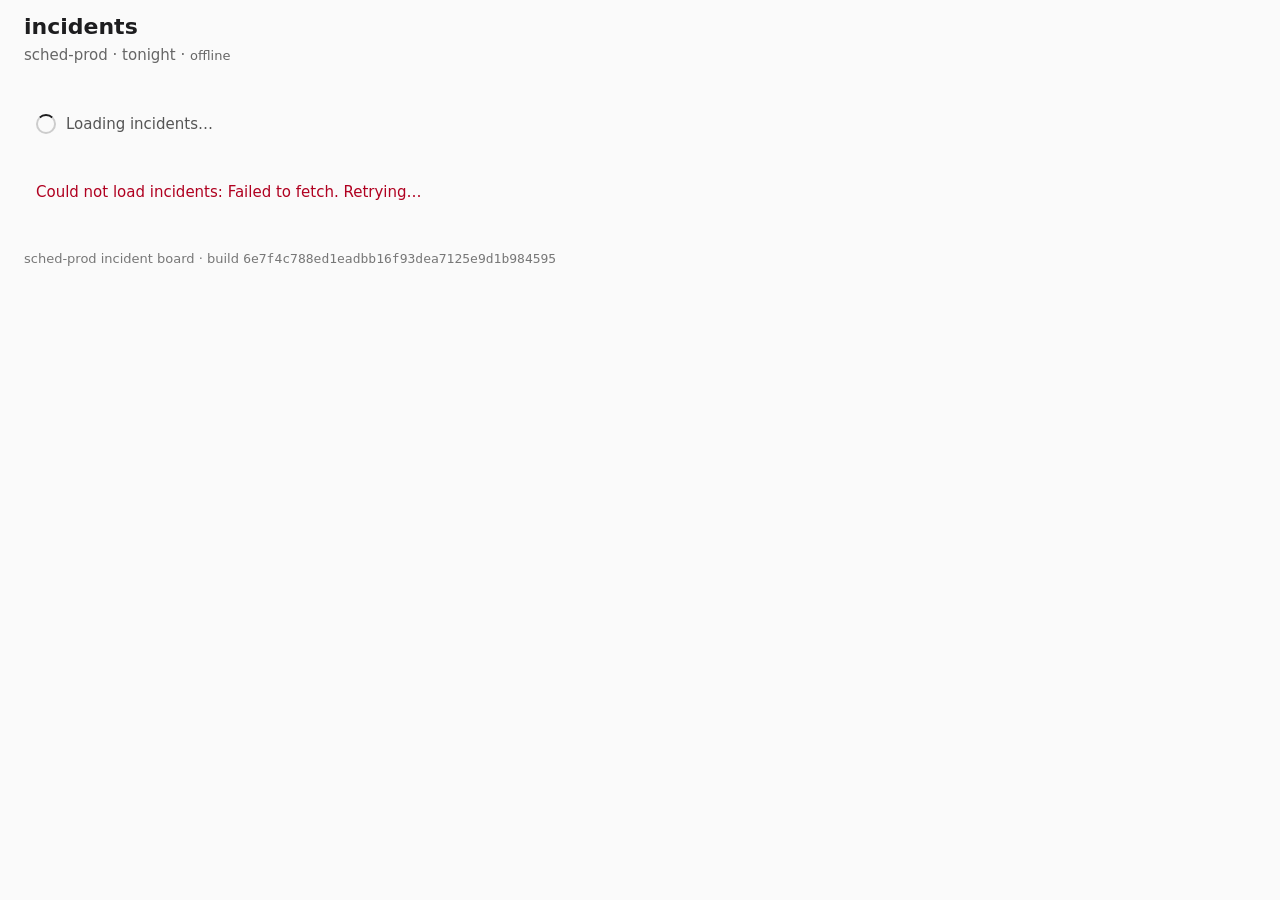
<file: index.html>
<!doctype html>
<html lang="en">
  <head>
    <meta charset="utf-8" />
    <meta name="viewport" content="width=device-width, initial-scale=1" />
    <meta name="build" content="6e7f4c788ed1eadbb16f93dea7125e9d1b984595" />
    <title>sched-prod · incidents</title>
    <link rel="stylesheet" href="style.css" />
    <script type="module" src="app.js"></script>
  </head>
  <body>
    <header>
      <h1>incidents</h1>
      <p class="sub">sched-prod · tonight · <span class="status" data-role="status">connecting…</span></p>
    </header>
    <main data-testid="board">
      <div data-testid="loader" class="loader" role="status" aria-live="polite">
        <span class="spinner" aria-hidden="true"></span> Loading incidents…
      </div>
      <p data-testid="empty" class="empty" hidden>No incidents tonight.</p>
      <p class="error" data-role="error" role="alert" hidden></p>
      <div class="layout">
        <ul data-testid="incident-list" class="list" aria-label="Incidents, newest first. Open one to ack it."></ul>
        <aside data-testid="incident-panel" class="panel" aria-live="polite" hidden></aside>
      </div>
    </main>
    <footer>sched-prod incident board · build <code data-testid="build-sha">6e7f4c788ed1eadbb16f93dea7125e9d1b984595</code></footer>
  </body>
</html>
</file>
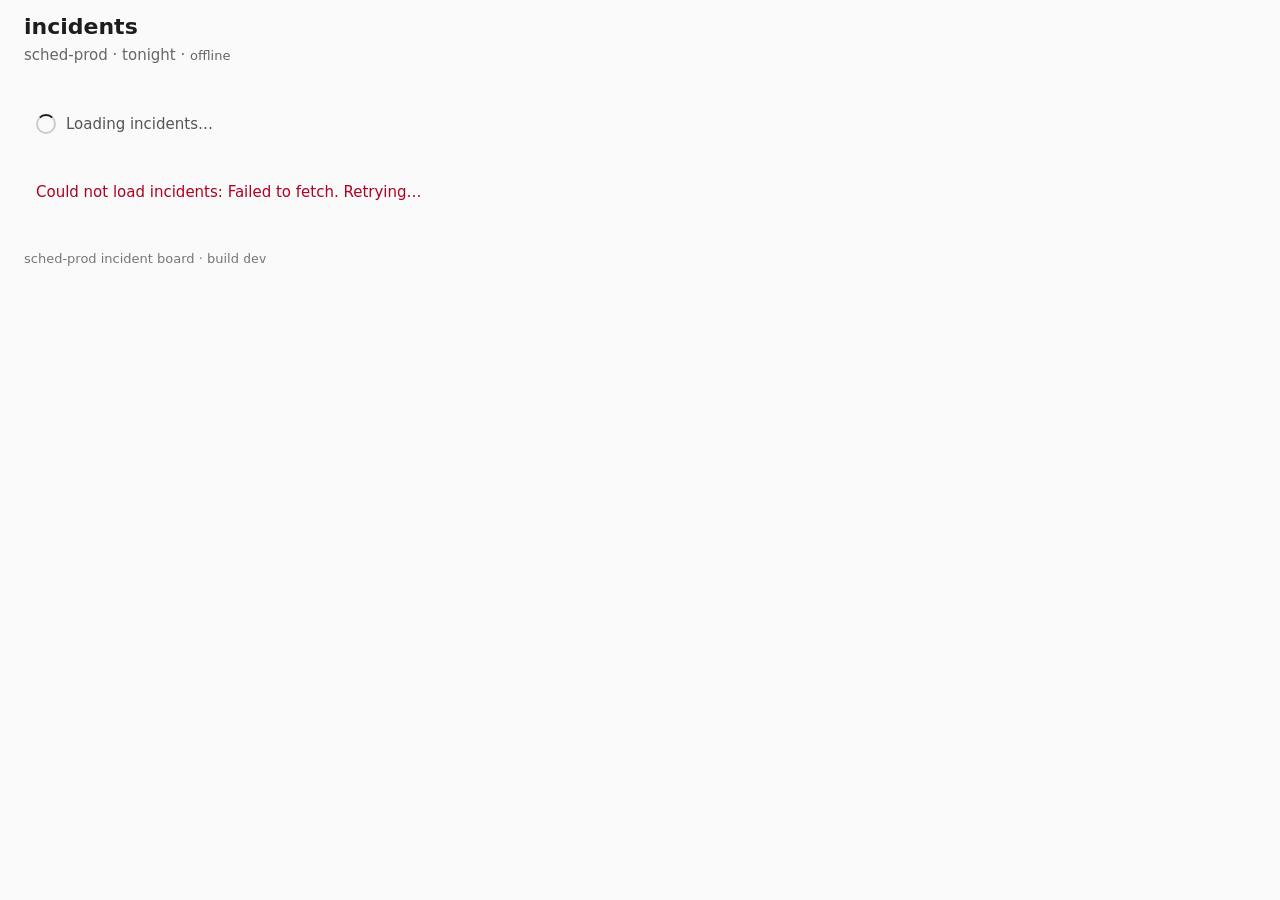
<file: app/index.html>
<!doctype html>
<html lang="en">
  <head>
    <meta charset="utf-8" />
    <meta name="viewport" content="width=device-width, initial-scale=1" />
    <meta name="build" content="dev" />
    <title>sched-prod · incidents</title>
    <link rel="stylesheet" href="style.css" />
    <script type="module" src="app.js"></script>
  </head>
  <body>
    <header>
      <h1>incidents</h1>
      <p class="sub">sched-prod · tonight · <span class="status" data-role="status">connecting…</span></p>
    </header>
    <main data-testid="board">
      <div data-testid="loader" class="loader" role="status" aria-live="polite">
        <span class="spinner" aria-hidden="true"></span> Loading incidents…
      </div>
      <p data-testid="empty" class="empty" hidden>No incidents tonight.</p>
      <p class="error" data-role="error" role="alert" hidden></p>
      <div class="layout">
        <ul data-testid="incident-list" class="list" aria-label="Incidents, newest first. Open one to ack it."></ul>
        <aside data-testid="incident-panel" class="panel" aria-live="polite" hidden></aside>
      </div>
    </main>
    <footer>sched-prod incident board · build <code data-testid="build-sha">dev</code></footer>
  </body>
</html>
</file>
<file: style.css>
body { margin: 0; font: 15px/1.4 system-ui, sans-serif; color: #1d1d1f; background: #fafafa; }
header, main, footer { padding: 12px 24px; }
h1 { margin: 0; font-size: 22px; }
.sub { margin: 2px 0 0; color: #666; }
.list { list-style: none; margin: 0; padding: 0; max-width: 960px; }
.row { display: grid; grid-template-columns: 90px 50px 1fr 200px auto; gap: 12px; align-items: center; min-height: 44px; padding: 0 12px; border-bottom: 1px solid #e5e5e5; background: #fff; }
.row .id { font-family: ui-monospace, monospace; }
.row.sev1 .sev { color: #b00020; font-weight: 600; }
.row.sev2 .sev { color: #a15c00; }
.row time { color: #555; font-variant-numeric: tabular-nums; }
footer { color: #777; font-size: 13px; }
.row { grid-template-columns: 90px 50px 1fr 210px 90px; }
.row.is-new { animation: flash 4s ease-out; }
.row.is-acked { background: #f3f8f3; }
.row.is-acked .what { color: #666; }
@keyframes flash { from { background: #fff6c2; } to { background: #fff; } }
.ack { font: inherit; padding: 4px 14px; border: 1px solid #1d1d1f; border-radius: 6px; background: #fff; cursor: pointer; }
.ack:hover { background: #1d1d1f; color: #fff; }
.ack:disabled { opacity: .6; cursor: progress; }
.acked { color: #1b7a2b; font-weight: 600; }
.loader { display: flex; gap: 10px; align-items: center; padding: 24px 12px; color: #555; }
.spinner { width: 16px; height: 16px; border: 2px solid #ccc; border-top-color: #1d1d1f; border-radius: 50%; animation: spin .8s linear infinite; }
@keyframes spin { to { transform: rotate(360deg); } }
.empty { color: #555; padding: 24px 12px; }
.error { color: #b00020; padding: 8px 12px; }
.status { font-size: 13px; }
/* SCHED-4515: row opens a panel; Ack lives in the panel */
.layout { display: grid; grid-template-columns: minmax(0, 1fr) 300px; gap: 20px; align-items: start; max-width: 1240px; }
.list { max-width: none; }
.row { grid-template-columns: 90px 50px 1fr 200px 80px; cursor: pointer; }
.row:hover { background: #f4f6fb; }
.row:focus-visible { outline: 2px solid #2357d9; outline-offset: -2px; }
.row.is-selected { box-shadow: inset 4px 0 0 #2357d9; background: #eef2fc; }
.row .open { color: #2357d9; font-size: 13px; }
.panel { position: sticky; top: 12px; background: #fff; border: 1px solid #ddd; border-radius: 8px; padding: 14px 16px; }
.panel[hidden] { display: none; }
.panel-head { display: flex; justify-content: space-between; align-items: center; }
.panel h2 { margin: 0; font: 600 18px ui-monospace, monospace; }
.panel .close { border: 0; background: none; font-size: 22px; cursor: pointer; color: #555; }
.panel .sev { margin: 4px 0 8px; font-weight: 600; }
.panel .sev.sev1 { color: #b00020; } .panel .sev.sev2 { color: #a15c00; }
.panel dl { display: grid; grid-template-columns: 70px 1fr; gap: 4px 8px; margin: 0 0 14px; font-size: 14px; }
.panel dt { color: #777; } .panel dd { margin: 0; }
.panel .ack { width: 100%; padding: 8px; }
.panel-acked { margin: 0; }
@media (max-width: 900px) { .layout { grid-template-columns: 1fr; } .panel { position: fixed; left: 12px; right: 12px; bottom: 12px; top: auto; } }
</file>
<file: app/style.css>
body { margin: 0; font: 15px/1.4 system-ui, sans-serif; color: #1d1d1f; background: #fafafa; }
header, main, footer { padding: 12px 24px; }
h1 { margin: 0; font-size: 22px; }
.sub { margin: 2px 0 0; color: #666; }
.list { list-style: none; margin: 0; padding: 0; max-width: 960px; }
.row { display: grid; grid-template-columns: 90px 50px 1fr 200px auto; gap: 12px; align-items: center; min-height: 44px; padding: 0 12px; border-bottom: 1px solid #e5e5e5; background: #fff; }
.row .id { font-family: ui-monospace, monospace; }
.row.sev1 .sev { color: #b00020; font-weight: 600; }
.row.sev2 .sev { color: #a15c00; }
.row time { color: #555; font-variant-numeric: tabular-nums; }
footer { color: #777; font-size: 13px; }
.row { grid-template-columns: 90px 50px 1fr 210px 90px; }
.row.is-new { animation: flash 4s ease-out; }
.row.is-acked { background: #f3f8f3; }
.row.is-acked .what { color: #666; }
@keyframes flash { from { background: #fff6c2; } to { background: #fff; } }
.ack { font: inherit; padding: 4px 14px; border: 1px solid #1d1d1f; border-radius: 6px; background: #fff; cursor: pointer; }
.ack:hover { background: #1d1d1f; color: #fff; }
.ack:disabled { opacity: .6; cursor: progress; }
.acked { color: #1b7a2b; font-weight: 600; }
.loader { display: flex; gap: 10px; align-items: center; padding: 24px 12px; color: #555; }
.spinner { width: 16px; height: 16px; border: 2px solid #ccc; border-top-color: #1d1d1f; border-radius: 50%; animation: spin .8s linear infinite; }
@keyframes spin { to { transform: rotate(360deg); } }
.empty { color: #555; padding: 24px 12px; }
.error { color: #b00020; padding: 8px 12px; }
.status { font-size: 13px; }
/* SCHED-4515: row opens a panel; Ack lives in the panel */
.layout { display: grid; grid-template-columns: minmax(0, 1fr) 300px; gap: 20px; align-items: start; max-width: 1240px; }
.list { max-width: none; }
.row { grid-template-columns: 90px 50px 1fr 200px 80px; cursor: pointer; }
.row:hover { background: #f4f6fb; }
.row:focus-visible { outline: 2px solid #2357d9; outline-offset: -2px; }
.row.is-selected { box-shadow: inset 4px 0 0 #2357d9; background: #eef2fc; }
.row .open { color: #2357d9; font-size: 13px; }
.panel { position: sticky; top: 12px; background: #fff; border: 1px solid #ddd; border-radius: 8px; padding: 14px 16px; }
.panel[hidden] { display: none; }
.panel-head { display: flex; justify-content: space-between; align-items: center; }
.panel h2 { margin: 0; font: 600 18px ui-monospace, monospace; }
.panel .close { border: 0; background: none; font-size: 22px; cursor: pointer; color: #555; }
.panel .sev { margin: 4px 0 8px; font-weight: 600; }
.panel .sev.sev1 { color: #b00020; } .panel .sev.sev2 { color: #a15c00; }
.panel dl { display: grid; grid-template-columns: 70px 1fr; gap: 4px 8px; margin: 0 0 14px; font-size: 14px; }
.panel dt { color: #777; } .panel dd { margin: 0; }
.panel .ack { width: 100%; padding: 8px; }
.panel-acked { margin: 0; }
@media (max-width: 900px) { .layout { grid-template-columns: 1fr; } .panel { position: fixed; left: 12px; right: 12px; bottom: 12px; top: auto; } }
</file>
